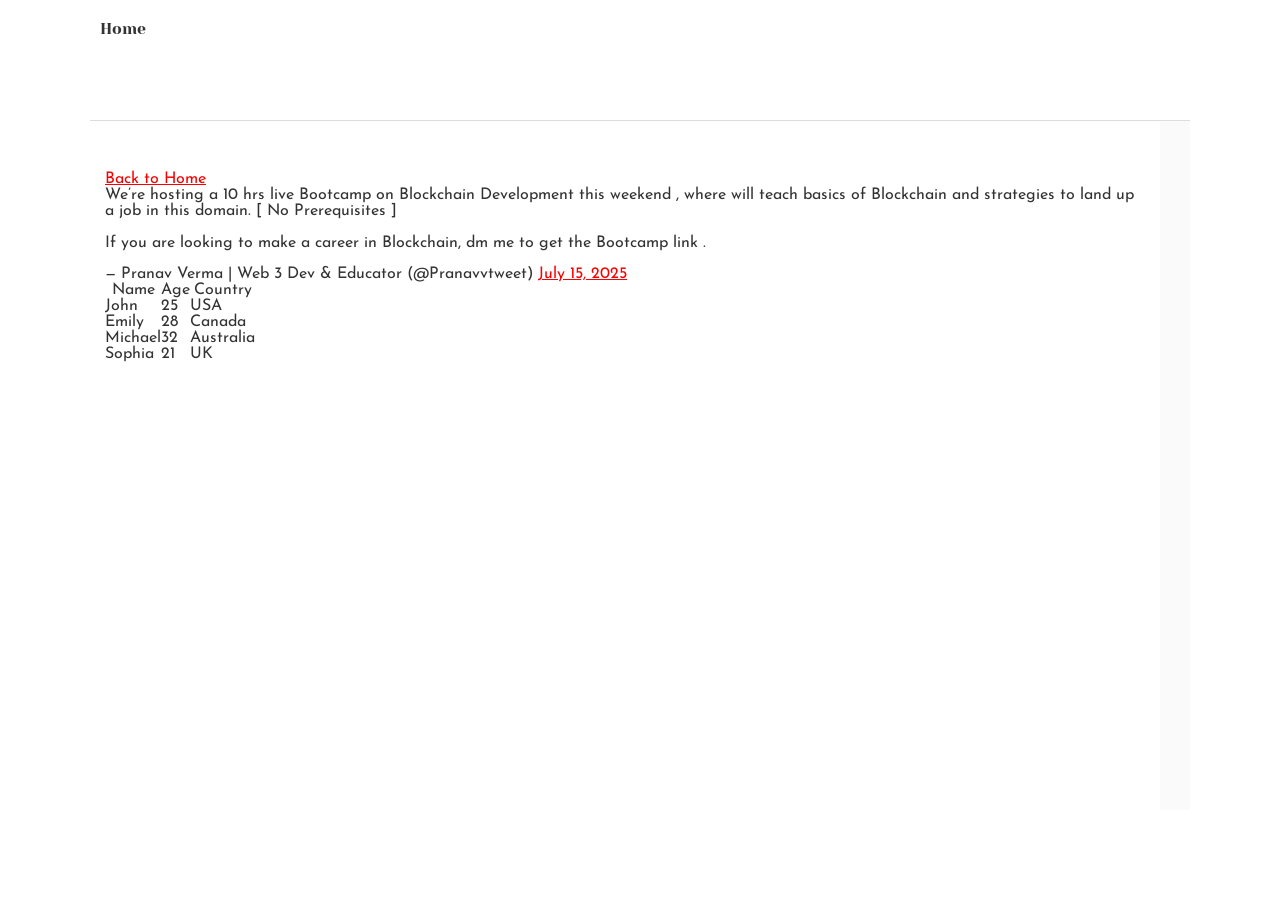
<file: css_basic/tweets.html>
<!DOCTYPE html>
<html lang="en">

<head>
    <meta charset="UTF-8">
    <meta name="viewport" content="width=device-width, initial-scale=1.0">
    <title>Document</title>
    <link href="/base.css" rel="stylesheet">
    <link href="/styles.css" rel="stylesheet">
</head>

<body>
    <header>
        <!-- navigation goes here -->
        <ul>
            <li>
                <a href="index.html">Home</a>
            </li>
        </ul>
    </header>
    <main>
        <aside>
            <!-- side content here  -->
        </aside>
        <article>
            <!-- main content goes here -->
            <a href="index.html">Back to Home</a>
            <blockquote class="twitter-tweet">
                <p lang="en" dir="ltr">We’re hosting a 10 hrs live Bootcamp on Blockchain Development this weekend , where will teach basics of Blockchain and strategies to land up a job in this domain. [ No Prerequisites ] <br><br>If you are looking to make a career in Blockchain,
                    dm me to get the Bootcamp link .</p>&mdash; Pranav Verma | Web 3 Dev &amp; Educator (@Pranavvtweet) <a href="https://twitter.com/Pranavvtweet/status/1945060372135768316?ref_src=twsrc%5Etfw">July 15, 2025</a></blockquote>
            <table border="1">
                <thead>
                    <tr>
                        <th>Name</th>
                        <th>Age</th>
                        <th>Country</th>
                    </tr>
                </thead>
                <tbody>
                    <tr>
                        <td>John</td>
                        <td>25</td>
                        <td>USA</td>
                    </tr>
                    <tr>
                        <td>Emily</td>
                        <td>28</td>
                        <td>Canada</td>
                    </tr>
                    <tr>
                        <td>Michael</td>
                        <td>32</td>
                        <td>Australia</td>
                    </tr>
                    <tr>
                        <td>Sophia</td>
                        <td>21</td>
                        <td>UK</td>
                    </tr>
                </tbody>
            </table>
        </article>
    </main>
    <footer>
        <!-- footer content goes here  -->
    </footer>
    <script async src="https://platform.twitter.com/widgets.js" charset="utf-8"></script>
</body>

</html>
</file>
<file: base.css>
/* Importing webfonts */


/* (If you're learning CSS, you should disregard that) */

@import url(https://fonts.googleapis.com/css?family=Yeseva+One);
@import url(https://fonts.googleapis.com/css?family=Josefin+Sans:400,700,700italic,400italic);

/* CSS reset rules */

html,
body {
    height: 100%;
    min-height: 100%;
}

html,
body,
div,
span,
applet,
object,
iframe,
h1,
h2,
h3,
h4,
h5,
h6,
p,
blockquote,
pre,
a,
abbr,
acronym,
address,
big,
cite,
code,
del,
dfn,
img,
ins,
kbd,
q,
s,
samp,
small,
strike,
sub,
sup,
tt,
var,
b,
u,
i,
center,
dl,
dt,
dd,
fieldset,
form,
label,
legend,
table,
caption,
tbody,
tfoot,
thead,
tr,
th,
td,
article,
aside,
canvas,
details,
embed,
figure,
figcaption,
footer,
header,
hgroup,
menu,
nav,
output,
ruby,
section,
summary,
time,
mark,
audio,
video {
    margin: 0;
    padding: 0;
    border: 0;
    font-size: 100%;
    font: inherit;
    vertical-align: baseline;
}


/* HTML5 display-role reset for older browsers */

article,
aside,
details,
figcaption,
figure,
footer,
header,
hgroup,
menu,
nav,
section {
    display: block;
}

body {
    line-height: 1;
}

blockquote,
q {
    quotes: none;
}

blockquote:before,
blockquote:after,
q:before,
q:after {
    content: '';
    content: none;
}

table {
    border-collapse: collapse;
    border-spacing: 0;
}


/* Fonts and colors */

body {
    font-family: 'Josefin Sans', serif;
    color: rgba(0, 0, 0, 0.8);
}

h1,
h2,
h3,
h4,
h5,
h6,
header {
    font-family: 'Yeseva One', sans-serif;
}

article {}

header {
    border-bottom: 1px solid rgb(221, 221, 221);
    transition: border-bottom-color 1s ease;
}

header a {
    color: rgba(0, 0, 0, 0.8);
}

aside {
    background: #FAFAFA;
}

aside p {
    border: 1px solid #bbb;
    background: #ddd;
    color: black;
}

footer a {
    color: rgba(0, 0, 0, 0.8);
}

a {
    color: #F80002;
}


/* Positioning and margins */

@media (min-width: 1100px) {
    body {
        width: 1100px;
        margin: 0 auto;
    }
}

article {
    padding: 50px 15px;
}

article>*:first-child {
    margin-top: 0;
}

aside {
    padding: 50px 15px;
}

header .right {
    float: right;
    margin: 0 10px 15px;
}


/* Header */

header {
    padding: 20px 0;
    height: 80px;
}

header ul {
    list-style: none;
    margin: 0;
    padding: 0;
}

header li {
    display: inline;
    vertical-align: middle;
}

header li:first-child {
    margin: 0;
}

header li a {
    margin: 0 10px;
}

header li.logo {
    font-size: 36px;
}

header a {
    text-decoration: none;
}


/* Aside */

aside p {
    border-radius: 10px;
    padding: 20px 20px;
}


/* Footer */

footer {
    padding: 5px 15px;
    height: 80px;
}


/* Text styles and margins */

p {
    margin-bottom: 15px;
}

h1 {
    font-size: 36px;
    margin: 40px 0 20px;
}

h2 {
    font-size: 32px;
    margin: 30px 0 15px;
}

h3 {
    font-size: 28px;
    margin: 25px 0 10px;
}

h4 {
    font-size: 20px;
    font-weight: bold;
    margin: 20px 0 10px;
}

h5 {
    font-size: 18px;
    font-weight: bold;
    margin: 15px 0 10px;
}

h6 {
    font-weight: bold;
    margin: 5px 0;
}

@media (max-width: 800px) {
    body.works_on_smartphone {
        display: block;
    }
    body.works_on_smartphone main {
        display: block;
    }
    header .right {
        float: none;
    }
}
</file>
<file: styles.css>
body {
    display: flex;
    flex-direction: column;
}

main {
    display: flex;
    flex-direction: row-reverse;
    flex: auto;
}

.main {
    flex: 2;
    overflow-y: auto
}

.sidebar {
    flex: 1;
    overflow-y: auto
}

.nav {
    display: flex;
    justify-content: space-between;
    gap: 5;
}

.logo {
    font-weight: bold;
    font-size: 40px;
}
</file>
